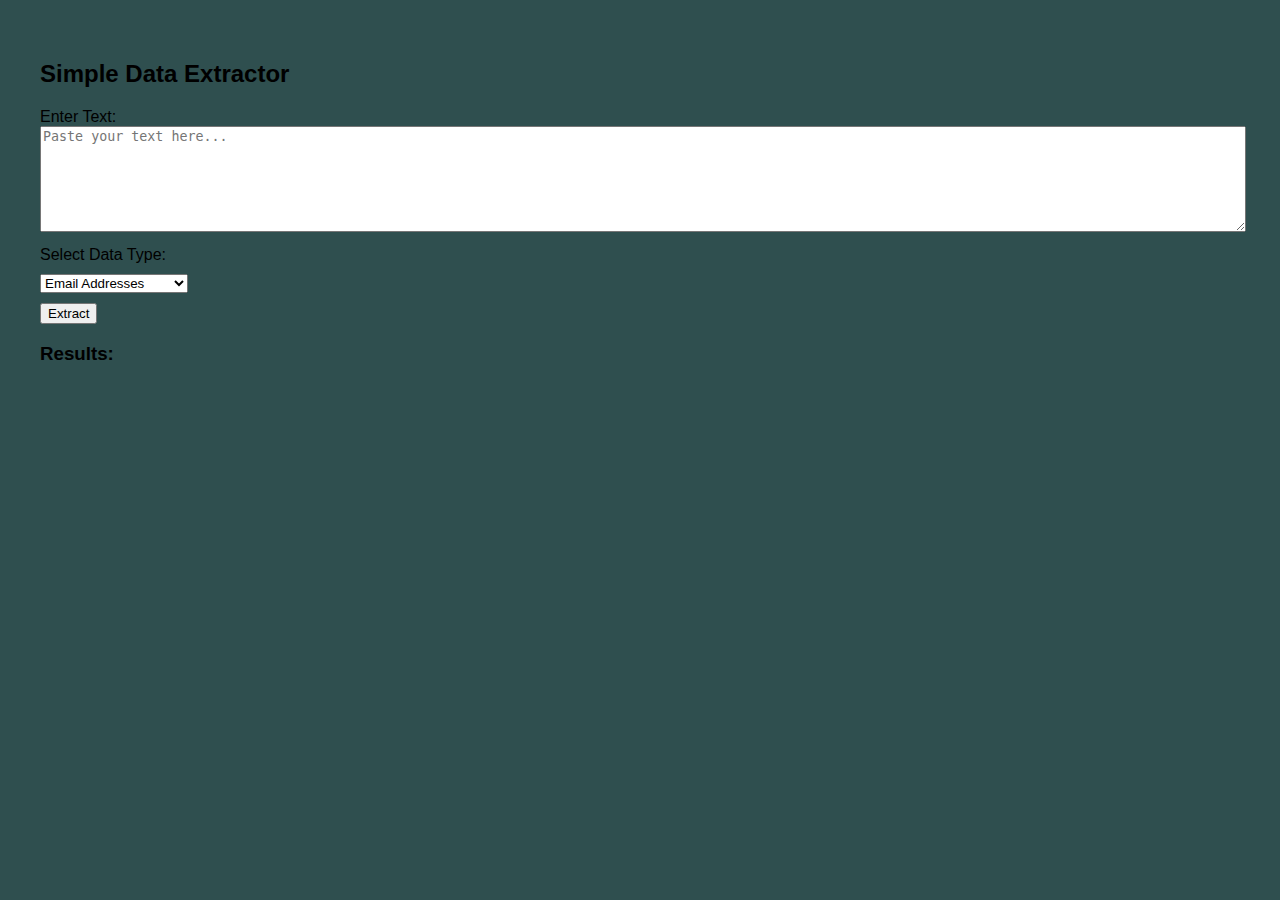
<file: project/alu_regex-data-extraction-Nehemmy55/index.html>
<!DOCTYPE html>
<html lang="en">
<head>
    <meta charset="UTF-8">
    <meta name="viewport" content="width=device-width, initial-scale=1.0">
    <title>Simple Regex Extractor</title>
    
    <!-- Linking an external CSS file for styling -->
    <link rel="stylesheet" href="styles.css">
</head>
<body>

    <!-- Title of the webpage -->
    <h2>Simple Data Extractor</h2>

    <!-- Input area where users can enter or paste text -->
    <label>Enter Text:</label>
    <textarea id="textInput" placeholder="Paste your text here..."></textarea><br>

    <!-- Dropdown menu for selecting the type of data to extract -->
    <label>Select Data Type:</label>
    <select id="dataType">
        <option value="email">Email Addresses</option>
        <option value="url">URLs</option>
        <option value="phone">Phone Numbers</option>
        <option value="creditCard">Credit Card Numbers</option>
    </select>

    <!-- Button to trigger the extraction process -->
    <button onclick="extractData()">Extract</button>

    <!-- Section where the extracted results will be displayed -->
    <h3>Results:</h3>
    <div id="result"></div>

    <!-- Linking an external JavaScript file for functionality -->
    <script src="index.js"></script>

</body>
</html>
</file>
<file: project/alu_regex-data-extraction-Nehemmy55/styles.css>
body {
    font-family: Arial, sans-serif;
    margin: 20px;
    padding: 20px;
    background-color: darkslategray;
}
textarea {
    width: 100%;
    height: 100px;
    margin-bottom: 10px;
}
select, button {
    margin-top: 10px;
    display: block;
}
#result {
    margin-top: 10px;
    font-weight: bold;
    color: green;
}
</file>
